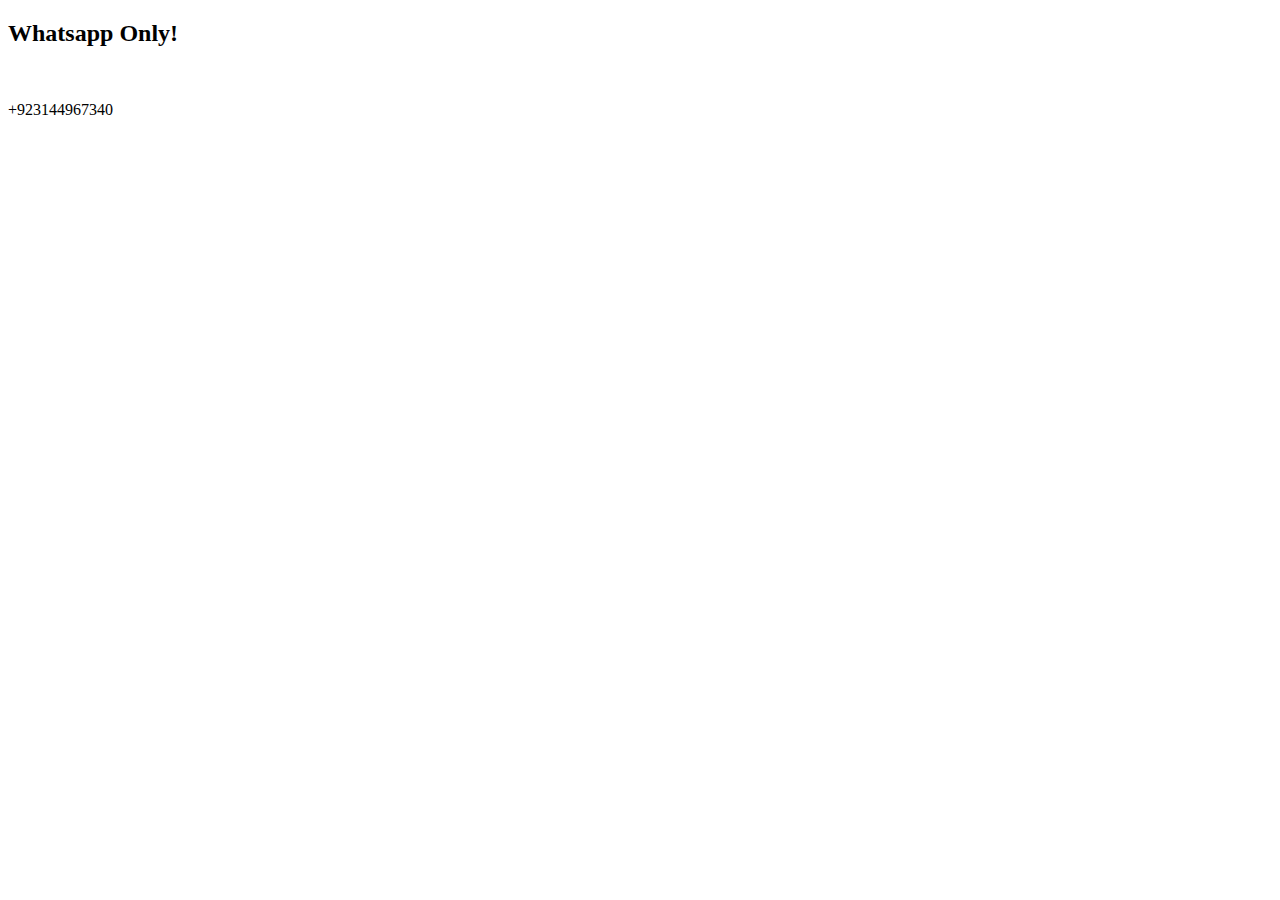
<file: number.html>
<!DOCTYPE html>
<html lang="en">
<head>
    <meta charset="UTF-8">
    <meta http-equiv="X-UA-Compatible" content="IE=edge">
    <meta name="viewport" content="width=device-width, initial-scale=1.0">
    <title>My Contact Number</title>
</head>
<body>
    <h2>Whatsapp Only!</h2>
    <br>
    <p>+923144967340</p>
</body>
</html>
</file>
